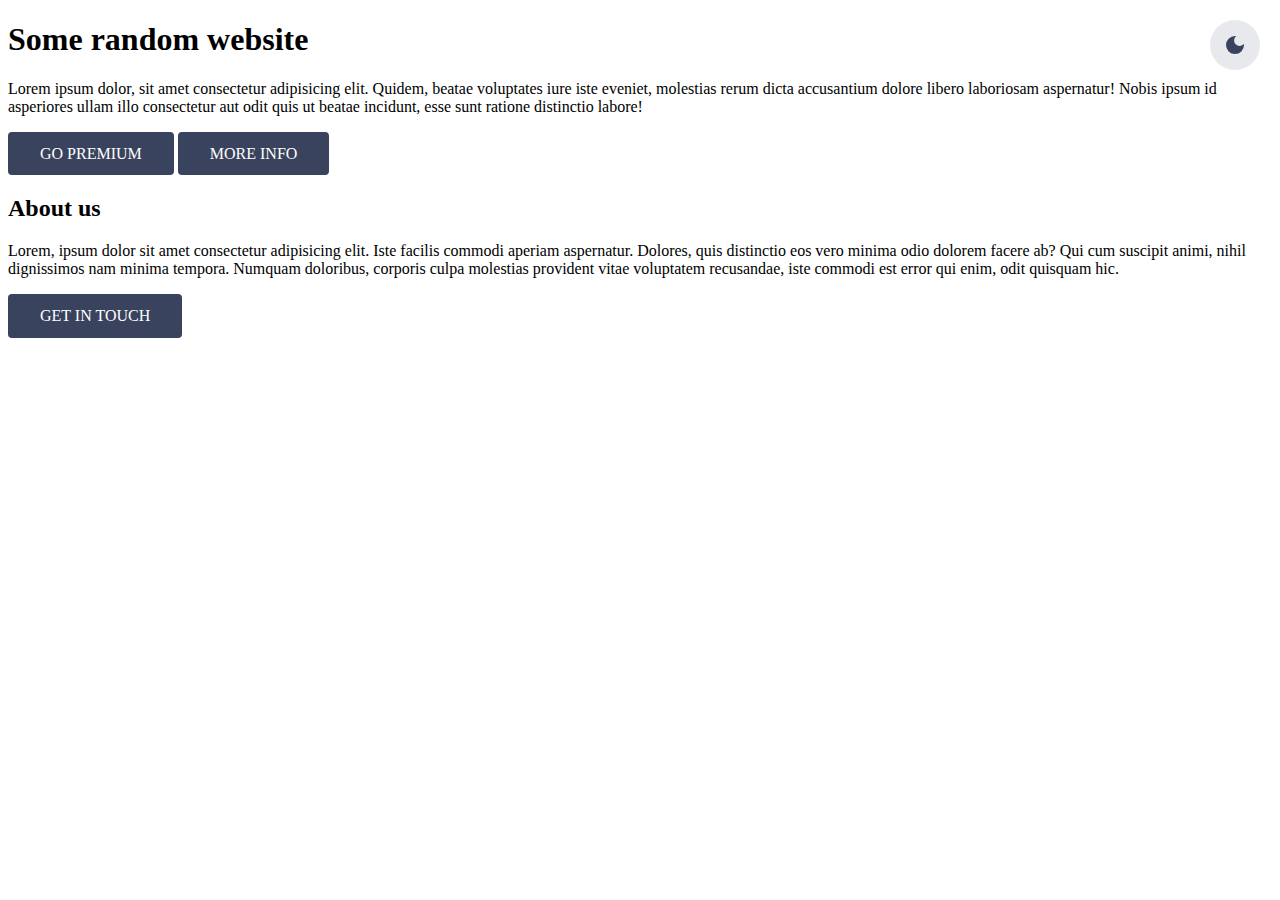
<file: darkmode-switch/index.html>
<!DOCTYPE html>
<html lang="en">
<head>
  <meta charset="UTF-8">
  <meta name="viewport" content="width=device-width, initial-scale=1.0">
  <title>Darkmode</title>
  <link rel="stylesheet" href="style.css">
  <script type="text/javascript" src="darkmode.js" defer></script>
</head>
<body>
  <header>
    <button id="theme-switch">
      <svg xmlns="http://www.w3.org/2000/svg" height="24px" viewBox="0 -960 960 960" width="24px"><path d="M480-120q-150 0-255-105T120-480q0-150 105-255t255-105q14 0 27.5 1t26.5 3q-41 29-65.5 75.5T444-660q0 90 63 153t153 63q55 0 101-24.5t75-65.5q2 13 3 26.5t1 27.5q0 150-105 255T480-120Z"/></svg>
      <svg xmlns="http://www.w3.org/2000/svg" height="24px" viewBox="0 -960 960 960" width="24px"><path d="M480-280q-83 0-141.5-58.5T280-480q0-83 58.5-141.5T480-680q83 0 141.5 58.5T680-480q0 83-58.5 141.5T480-280ZM200-440H40v-80h160v80Zm720 0H760v-80h160v80ZM440-760v-160h80v160h-80Zm0 720v-160h80v160h-80ZM256-650l-101-97 57-59 96 100-52 56Zm492 496-97-101 53-55 101 97-57 59Zm-98-550 97-101 59 57-100 96-56-52ZM154-212l101-97 55 53-97 101-59-57Z"/></svg>
    </button>
    <h1>Some random website</h1>
    <p>Lorem ipsum dolor, sit amet consectetur adipisicing elit. Quidem, beatae voluptates iure iste eveniet, molestias rerum dicta accusantium dolore libero laboriosam aspernatur! Nobis ipsum id asperiores ullam illo consectetur aut odit quis ut beatae incidunt, esse sunt ratione distinctio labore!</p>
    <button class="cta-button">Go Premium</button>
    <button>More Info</button>
  </header>
  <section>
    <h2>About us</h2>
    <p>Lorem, ipsum dolor sit amet consectetur adipisicing elit. Iste facilis commodi aperiam aspernatur. Dolores, quis distinctio eos vero minima odio dolorem facere ab? Qui cum suscipit animi, nihil dignissimos nam minima tempora. Numquam doloribus, corporis culpa molestias provident vitae voluptatem recusandae, iste commodi est error qui enim, odit quisquam hic.</p>
    <button>Get in Touch</button>
  </section>
</body>
</html>
</file>
<file: darkmode-switch/style.css>
:root{
  --base-color: white;
  --base-variant: #e8e9ed;
  --text-color: #111528;
  --secondary-text: #232738;
  --primary-color: #3a435d;
  --accent-color: #0071ff;
}
.darkmode{
  --base-color: #070b1d;
  --base-variant: #101425;
  --text-color: #ffffff;
  --secondary-text: #a4a5b8;
  --primary-color: #3a435d;
  --accent-color: #0071ff;
}

button{
  border: none;
  padding: .8em 2em;
  background-color: var(--primary-color);
  color: white;
  border-radius: 4px;
  font: inherit;
  text-transform: uppercase;
  font-weight: 500;
  cursor: pointer;
}

#theme-switch{
  height: 50px;
  width: 50px;
  padding: 0;
  border-radius: 50%;
  background-color: var(--base-variant);
  display: flex;
  justify-content: center;
  align-items: center;
  position: fixed;
  top: 20px;
  right: 20px;
}
#theme-switch svg{
  fill: var(--primary-color);
}
#theme-switch svg:last-child{
  display: none;
}
.darkmode #theme-switch svg:first-child{
  display: none;
}
.darkmode #theme-switch svg:last-child{
  display: block;
}
</file>
